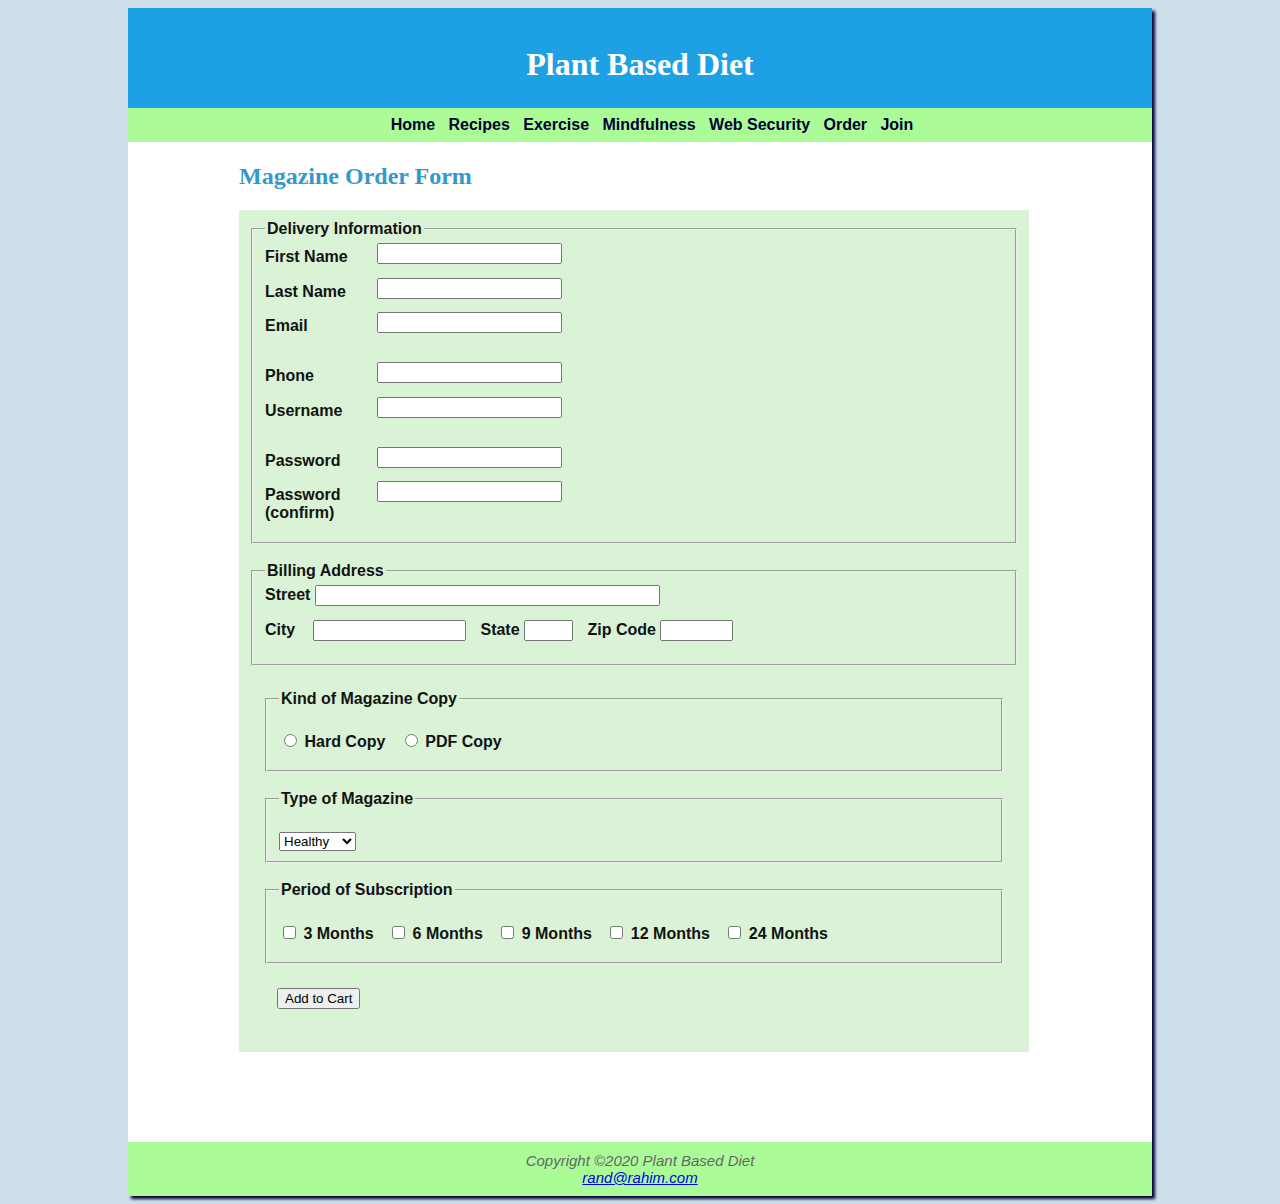
<file: order.html>
<!DOCTYPE html>
<html lang="en">

<!-- Head -->
<head>
 <title>Plant Based Diet :: Contact Us</title>
 <link rel="stylesheet" href="styles.css">
 <meta charset="utf-8">
 <meta name="viewport" content="width=device-width, initial-scale=1.0">
 <link rel="icon" href="https://www.flaticon.com/premium-icon/icons/svg/278/278193.svg" sizes="16x16" type="image/png">
 <!-- <script src="http://ajax.googleapis.com/ajax/libs/jquery/1.11.3/jquery.min.js"> </script> -->
 <script src="modernizr.custom.05819.js"></script>
 <!-- <script> $(document).ready(function() { alert("Welcome to our website");	});  </script> -->
</head>

<!-- Body -->
<body id="wrapper">
  <header><h1>Plant Based Diet</h1></header>
   <nav>
         <a href="index.html">Home</a>&nbsp;&nbsp;
         <a href="recipes.html">Recipes</a>&nbsp;&nbsp;
         <a href="exercise.html">Exercise</a>&nbsp;&nbsp;
         <a href="mindfulness.html">Mindfulness</a>&nbsp;&nbsp;
         <a href="security.html">Web Security</a>&nbsp;&nbsp;
         <a href="order.html">Order</a>&nbsp;&nbsp;
         <a href="join.html">Join</a>			
   </nav>

<!-- Main -->
<main> 
  <article id="contact">
   <h2>Magazine Order Form</h2>
   <div id="errorMessage"></div>
   <form novalidate="novalidate">
      <fieldset id="deliveryinfo">
         <legend>Delivery Information</legend>
         <label for="fname">First Name</label>
            <input type="text" id="fname" name="fname" maxlength="10" required="required" /><br>
         <label for="lname">Last Name</label>
            <input type="text" id="lname" name="lname" maxlength="10" required="required" /><br>
         <label for="email">Email</label>
            <input type="email" id="emailbox" /> <p id="emailError" class="errorMsg"></p>
         <label for="phone">Phone</label>
            <input type="text" id="phone" name="phone" maxlength="10" required="required" /><br>
<!-- Adding regular expression to check if the entered user name is not less than 4 letters-->
         <label for="uname">Username</label>
            <input type="text" id="uname" maxlength="15" />
            <p id="usernameError" class="errorMsg"></p>
<!-- Adding regular expression to check if the entered passwords are match and at least 8 characters -->
         <label for="pw1">Password</label>
            <input type="password" id="pw1" />
         <label for="pw2">Password (confirm)</label><br>
            <input type="password" id="pw2" />
            <p id="passwordError" class="errorMsg"></p>     
      </fieldset> <br>

      <fieldset ><legend>Billing Address</legend> 
         <label>Street <input type="text" name="street" id="street" size="40"></label><br>
         <label>City &nbsp;&nbsp;&nbsp;<input type="text" name="city" id="city" maxlength="16" size="16"></label>
         <label>State <input type="text" name="state" id="state" maxlength="2" size="3"></label>
         <label>Zip Code <input type="text" name="zip" id="zip" maxlength="5" size="6"></label>
      </fieldset>  <br>

      <fieldset id="orderinfo">
         <fieldset id="crustbox">
            <legend>Kind of Magazine Copy</legend> <br>
            <label for="thin"><input type="radio" name="crust" id="thin" value="Thin" />  Hard Copy</label>
            <label for="thick"><input type="radio" name="crust" id="thick" value="Deep Dish" />  PDF Copy</label>
      </fieldset> <br>
            
      <fieldset id="sizebox">
         <legend>Type of Magazine</legend><br>
         <select id="size" name="size" required="required">
            <option value="small">Healthy</option>
            <option value="medium">Life Style</option>
            <option value="large">Science</option>
            <option value="XL">Travel</option>
         </select>
      </fieldset>  <br>

      <fieldset id="toppingbox">
         <legend>Period of Subscription</legend><br>
         <label for="pepperoni"><input type="checkbox" id="pepperoni" name="toppings" value="Pepperoni" />   3 Months</label> 
         <label for="sausage"><input type="checkbox" id="sausage" name="toppings" value="Sausage" />   6 Months</label>
         <label for="greenpep"><input type="checkbox" id="greenpep" name="toppings" value="Green Peppers" />   9 Months</label>
         <label for="onion"><input type="checkbox" id="onion" name="toppings" value="Onions" />   12  Months</label>
         <label for="xcheese"><input type="checkbox" id="xcheese" name="toppings" value="Extra Cheese" />   24 Months</label>
      </fieldset>  <br>
         
      <fieldset id="submitbutton">
         <input type="submit" id="submitBtn" value="Add to Cart" />
      </fieldset>
   </form> 
  </article>
<script src="script2.js"></script>
</main>

<!-- Footer -->
<footer>
   Copyright ©2020 Plant Based Diet<br>
   <a href="mailto:rand@rahim.com">rand@rahim.com</a>
</footer>
</body>
</html>
</file>
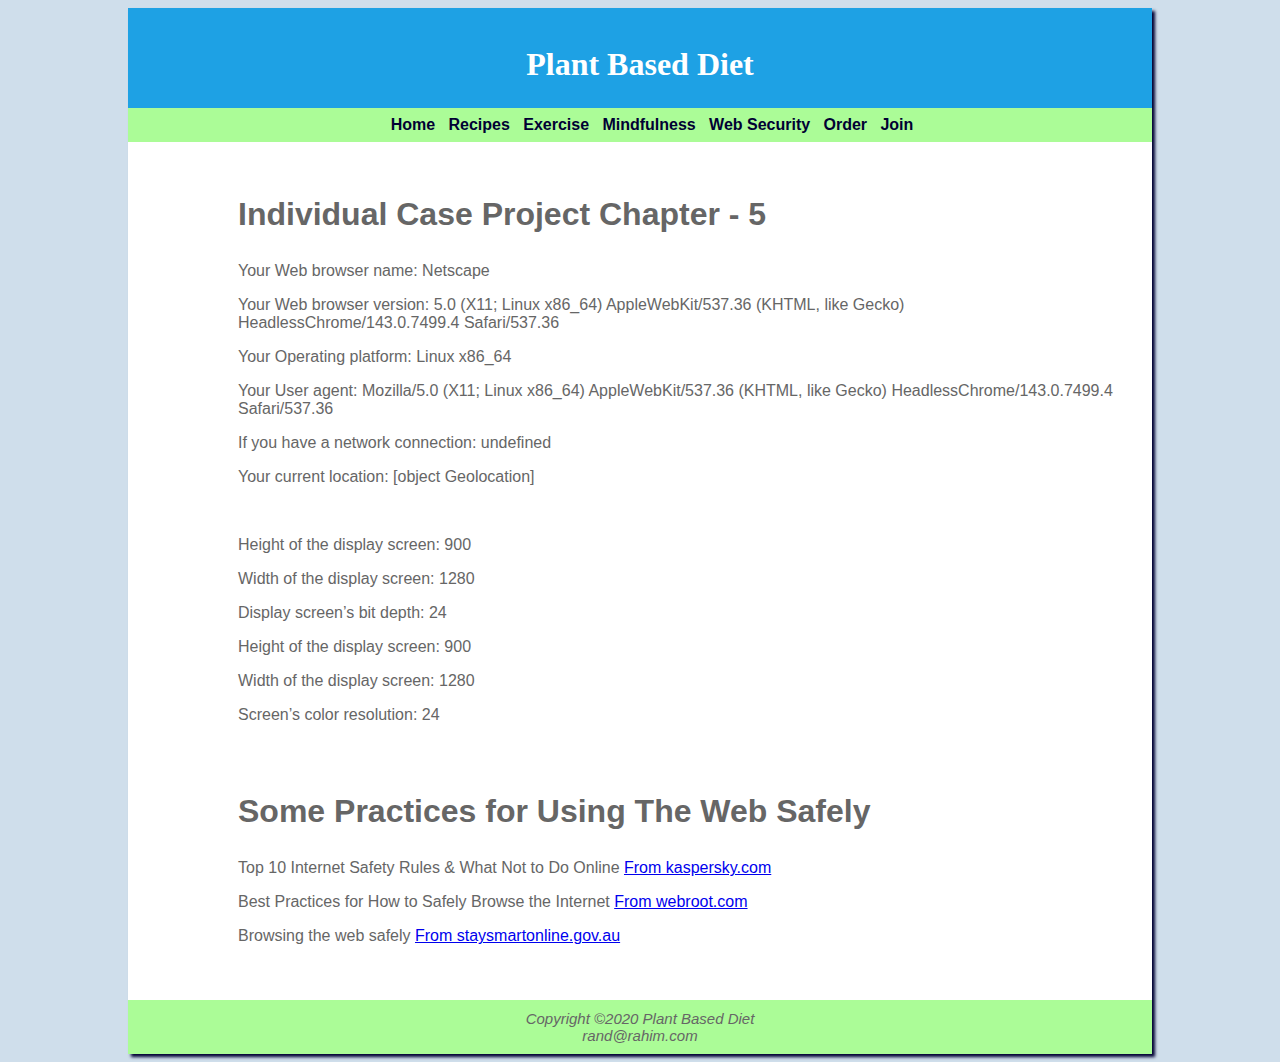
<file: security.html>
<!DOCTYPE html>
<html lang="en">
<head>
<!--JavaScript 6th Edition
	Chapter 5
	Individual Case Study
    Author: Rand Rahim
    Date:   Sep 18, 2019
	Filename: security.html -->
	<title>Individual Case Project Chapter - 5</title>
	<link rel="icon" href="favicon.ico" sizes="16x16" type="image/png">
	<link rel="stylesheet" href="styles.css">
	<meta charset="utf-8">
</head>

<!-- Body -->
<body id="wrapper">
  <header><h1>Plant Based Diet</h1></header>
  	<nav>
		<a href="index.html">Home</a>&nbsp;&nbsp;
		<a href="recipes.html">Recipes</a>&nbsp;&nbsp;
		<a href="exercise.html">Exercise</a>&nbsp;&nbsp;
		<a href="mindfulness.html">Mindfulness</a>&nbsp;&nbsp;
		<a href="security.html">Web Security</a>&nbsp;&nbsp;
		<a href="order.html">Order</a>&nbsp;&nbsp;
		<a href="join.html">Join</a>			
	</nav>
<section id="top6">
  <h1>Individual Case Project Chapter - 5</h1>
	<p></p>
	<p></p>
	<p></p>
	<p></p>
	<p></p>
	<p></p><br>
	<p></p>
	<p></p>
	<p></p>
	<p></p>
	<p></p>
	<p></p>
	<br>
	<h1>Some Practices for Using The Web Safely</h1>
	<p>Top 10 Internet Safety Rules & What Not to Do Online <a href="https://usa.kaspersky.com/resource-center/preemptive-safety/top-10-internet-safety-rules-and-what-not-to-do-online">From kaspersky.com</a></p>
	<p>Best Practices for How to Safely Browse the Internet <a href="https://www.webroot.com/us/en/resources/tips-articles/online-activities-internet-security">From webroot.com</a></p>
	<p>Browsing the web safely <a href="https://www.staysmartonline.gov.au/protect-yourself/do-things-safely/browsing-web-safely">From staysmartonline.gov.au</a></p>

	<script id="top6"> 
		"use strict";
		document.getElementsByTagName("p")[0].innerHTML = "Your Web browser name: " + navigator.appName;
		document.getElementsByTagName("p")[1].innerHTML = "Your Web browser version: " + navigator.appVersion;
		document.getElementsByTagName("p")[2].innerHTML = "Your Operating platform: " + navigator.platform;
		document.getElementsByTagName("p")[3].innerHTML = "Your User agent: " + navigator.userAgent;
		document.getElementsByTagName("p")[4].innerHTML = "If you have a network connection: " + navigator.online;
		document.getElementsByTagName("p")[5].innerHTML = "Your current location: " + navigator.geolocation;
			
		document.getElementsByTagName("p")[6].innerHTML = "Height of the display screen: " + screen.height;
		document.getElementsByTagName("p")[7].innerHTML = "Width of the display screen: " + screen.width;
		document.getElementsByTagName("p")[8].innerHTML = "Display screen’s bit depth: " + screen.colorDepth;
		document.getElementsByTagName("p")[9].innerHTML = "Height of the display screen: " + screen.availHeight;
		document.getElementsByTagName("p")[10].innerHTML = "Width of the display screen: " + screen.availWidth;
		document.getElementsByTagName("p")[11].innerHTML = "Screen’s color resolution: " + screen.pixelDepth;
	</script>
</section><br>

<footer>
Copyright ©2020 Plant Based Diet<br>
rand@rahim.com
</footer>
</body>

</html>
</file>
<file: styles.css>
html { background: #CFDEEB; }
h1 { line-height: 200%;	 margin-bottom: 0; }
h2 { color: #3399CC; font-family: Georgia, serif; }
h3 { color: #0C54FF; text-align: center;}
h4 { color:#216EDA; text-align: left;}
h6 { color:#216EDA; text-align: left;}

/* Body Section */
body { background-color:  #5CD119; color: #666666; font-family: Verdana, Arial, sans-serif; } 
#wrapper { width: 90%; margin-right: auto; margin-left: auto; background-color: #FFFFFF; min-width: 800px; max-width: 1024px; box-shadow: 3px 3px 3px #000033; }
header { background-color: #1EA1E4; color: #FFFFFF; font-family: Georgia, serif; text-align: center; padding-top: 3px; height: 100px; }

/* Navigation Section */
nav { font-weight: bold; background-color: #ABFC97; padding: 0.5em .5em .5em 2em; text-align: center; }
nav a { text-decoration: none; color: #090446; }
nav a         { text-decoration: none; }
nav a:link    { color: #000033; }
nav a:visited { color: #344873; }
nav a:hover   { color: #FFFFFF; }

/* Main Section */
main { padding-left: 20px; padding-right: 20px; display: block; height: 1000px; width: 90%;	}

/* Video */
video { float:right; padding-left: 70px; } 
/* Audeo */
audio {margin-left: 35%; } 

/* Top Section */
#top1 , #top2, #top3, #top4{ margin-top: 40px; margin-left: 80px; height: 200px; text-align: left; position: relative; padding: 0 10px; }
#top5 { margin: 20px 140px; height: 50px; text-align: center; position: relative;  }
#top6 {margin-top: 40px; margin-left: 80px; height: 800px; text-align: left; position: relative; padding: 0 30px;}
.topImg { width: 28%; float:left; padding-right: 50px; }

/* Footer Section */
footer { font-size: 15px; font-style: italic; text-align: center; padding: 10px; background-color: #ABFC97; }

/* Recipe Column Section */
#recipe-section { margin-top: 20px; margin-left: 80px; align-items: center; position: relative; }
.column1, .column2 { float: left; width: 45%; text-align: center; padding: 0 19px; }
.column1 { border-right: 2px solid #C2E7DA; }
div ul, ol, p { text-align: left; }
.row:after { content: ""; display: table; clear: both; }
.recipe-img{padding: 10px; width: 40%; }

/* Positive vs. Negative table Section */
table { margin-left:80px; margin-top: 20px; border: 1px solid #3399cc; width: 90%; border-collapse: collapse;	} 
td, th { padding: 5px; border: 1px solid #3399cc; }	
td { text-align: left; }
.text { text-align: left; }
tr:nth-of-type(even) { background-color:#F5FAFC; }

/* Form Section */
form { background-color:#DAF2D5; font-family: Arial, sans-serif; padding: 10px; color: #121212; font-weight: bold;  }
label { /*float: left; display: block;*/  padding-right: 10px; width: 7em;}
input, textarea { margin-bottom: 1em; /*display: block; */} 
#mySubmit, #submit { font-weight: bold; font-size: 16px  }
#item1, #item2, #item3 { float: left; clear: center; margin: 10px; }
#orderinfo, #additionalinfo, #submitbutton {
   border: none;
}
#deliveryinfo label {
   display: block;
   float: left;
   clear: left;
   margin-top: 5px;
}

#billingAddress label {
   margin-top: 5px;
}

/* Contact Us Section */
#contact { margin-left: 90px; font-size: 1em; padding: 1px;}
.contactImg { width: 10%;  padding-right: 70px; float: left;}

/* Responsive Display 1024px */
header, nav, main, footer { display: block; }
#mobile { display: none; }
#desktop { display: inline; }

@media only screen and (max-width: 1024px) {
body { margin: 0; padding: 0; background-image: none;}
#wrapper { width: auto; min-width: 0; margin: 0; box-shadow: none;}
h1  {margin: 0; }
nav {float: none; width: auto; padding: 0.5em;	}
nav li { display: inline-block; }
nav a { padding: 1em; }
main { padding: 1em; margin-left: 0; font-size: 90%; }
footer { margin: 0; } }

/* Responsive Display 768px */
@media only all and (max-width: 768px) {
h1 { height: 100%; font-size: 1.5em; }
#wrapper {margin: 0; } 
header {height: 60px; }
nav { padding: 8px;;}
nav a { display: block; padding: 0; font-size: 1em;	}
nav ul { margin: 0;  padding: 0;}
nav li {display: block; margin: 0; padding: 0;}
main { 	padding-left: 0; margin-left: 0; height: 1500px;} 
#top1 , #top2, #top3  { height: 400px; margin:0; }
#top4 { height: 400px; margin-left: 40px; }
#top5 {height: 80px; margin:50px 0; padding: 15px 0; }
#top6 {height: 100px; margin-left: 0px; width: 80%;  }

div { margin-top: 10px; }	
.topImg { width: 40%; float: none; margin-left: 80px;}
video {  width: 100%; padding-top: 50px; padding-bottom: 40px;}
audio { margin: 20%;}
.column1, .column2 { width: 100%; border: 0;  } 
#contact { margin-left: 0; font-size: .8em;}
.contactImg { width: 10%; float:left; margin-left: 10px;}
#recipe-section	 { margin:0; }		 
form { margin: 10px; width: 100%;}
fieldset, #instructions { margin: 0px; width: 95%;}

table { width: 80%; padding: 0; margin-left:40px;}
footer { padding: 10px; }
#mobile { display: inline; }
#desktop { display: none; } }




/* For the Join page */

/* apply a natural box layout model to all elements */
* {
   -moz-box-sizing: border-box;
   -webkit-box-sizing: border-box;
   box-sizing: border-box;
}

/* reset rules */

#calendar, #calendar td, #calendar th { 
   margin: 0;
   padding: 0;
   border: 0;
   font-size: 100%;
   font: inherit;
   vertical-align: baseline;
}
article {
   padding: 20px 20px 40px;
   position: relative;
}

/* ticket section */
#ticket {
   float: right;
   width: 300px;
   margin: 15px 10px 30px 10px;
   border: 1px solid black;
   background: white;
   padding: 20px;
   -moz-border-radius-topleft: 10px;
   -webkit-border-top-left-radius: 10px;
    border-top-left-radius: 10px;
   -moz-border-radius-topright: 10px;
   -webkit-border-top-right-radius: 10px;
    border-top-right-radius: 10px;
}

#ticket, #dateSection, #passengersSection, #countdownSection {
   display: block;
}

#ticket li, #ticket p {
   text-indent: 1em;
   margin-top: 1px;
}

#countdown {
   font-weight: bold;
}

/* calendar */
#cal {
   display: none;
   position: absolute;
   left: 230px;
   top: 65px;
   background: lightblue;
   color: white;
   padding: 10px;
   -moz-border-radius-topleft: 10px;
   -webkit-border-top-left-radius: 10px;
    border-top-left-radius: 10px;
   -moz-border-radius-topright: 10px;
   -webkit-border-top-right-radius: 10px;
    border-top-right-radius: 10px;
    
}

#cal table {
   clear: both;
}

#cal table caption {
   font-weight: bold;
   font-size: 14pt;
   margin-top: 10px;
   margin-bottom: 10px;
   background: rgb(46,49,146);
}

#cal table th {
   text-align: right;
}

#cal table th, #cal table td {
   width: 2em;
   padding: 4px;
}

#cal table td {
   color: red;
   text-align: right;
   cursor: pointer;
}

#prev {
   float: left;
   padding: 4px;
   cursor: pointer;
   color: black;
}

#next {
   float: right;
   padding: 4px;
   cursor: pointer;
   color: black;
}

#cal table td.futuredate {
   color: green;
}

#cal table td.futuredate:hover, #prev:hover, #next:hover, #close:hover {
   background: yellow;
   color: black;
}

#close {
   color: black;
   float: right;
   padding: 0 4px;
   cursor: pointer;
}

#close span {
   font-size: 20pt;
}

#cities {
   overflow: auto;
   display:inline-block;
   margin-left: 35%;
}

#cities div {
   height: 2em;
   text-align: center;
   float: left;
   line-height: 2em;
   margin: 0 0.25em;
   background: lightseagreen;
   color: white;
   padding: 0 1em;
   cursor: default;
   text-align: center;
}

#caption {
   text-align: center;
   width: 100%;
   margin: 0.5em 0;
   font-weight: bold;
}

#latlog {
   overflow: auto;
   display:inline-block;
   margin-left: 30%;
}
#latlog div {
   height: 2em;
   text-align: center;
   float: left;
   line-height: 2em;
   margin: 0 0.25em;
   background: lightsteelblue;
   color: black;
   padding: 0 1em;
   cursor: default;
   text-align: center;

}

#map {
   min-height: 250px;
   width: 100%;
}
</file>
